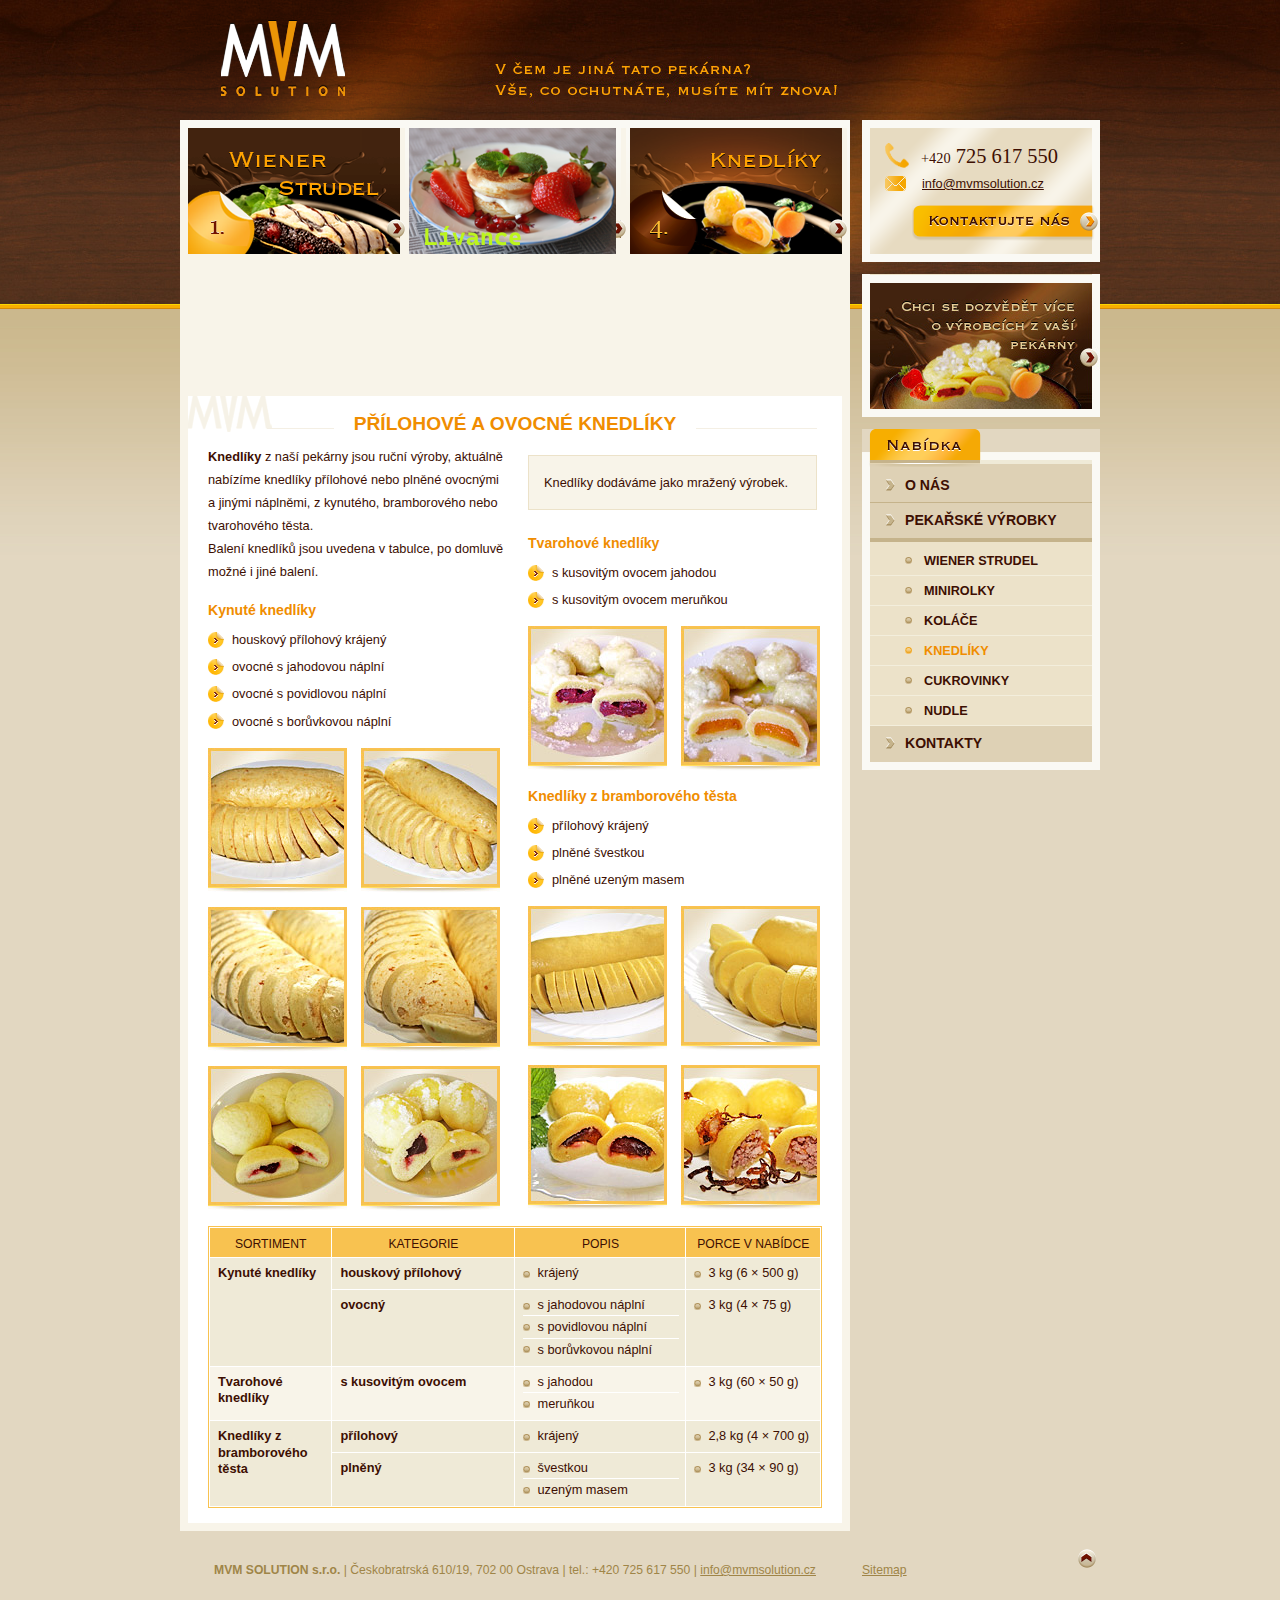
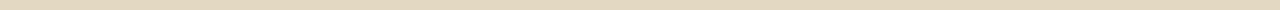
<file: knedliky.html>
﻿<head>
    <meta http-equiv="Content-Type" content="text/html; charset=utf-8" />
    <meta http-equiv="content-language" content="cs" />
    <meta name="Description" content="Pekárna MVM Solution nabízí knedlíky kynuté přílohové a ovocné, tvarohové ovocné, bramborové přílohové 
	a ovocné." />
    <meta name="Keywords" content="Knedlíky přílohové,ovocné,kynuté,bramborové,mražený výrobek,ruční výroba" />
    <meta name="robots" content="all, follow"/>
    <meta name="author" content="Design a kod: Harmony web" />
    <link rel="stylesheet" href="styles/styl.css" type="text/css" media="screen,projection" />
	<!--[if IE 7]><link rel="stylesheet" type="text/css" href="styles/ie7.css" /><![endif]-->		
    <link rel="stylesheet" href="styles/print.css" type="text/css" media="print" />
    <link rel="stylesheet" href="styles/lytebox.css" type="text/css" media="screen" />	
    <script type="text/javascript" src="js/lytebox.js"></script>
    <title>Přílohové a ovocné knedlíky</title>
  </head>
  <body>
  <div id="page2">
  	<div id="header"> 
		<h1><a href="index.html" title="Pekárna MVM Solution - pekařské výrobky ruční výroby">Pekárna MVM Solution - 
		Wiener Strudel, minirolky, koláče, ovocné knedlíky, cukrovinky, nudle<span></span></a></h1>	
		<p class="slogan">V čem je jiná tato pekárna? Vše, co ochutnáte, musíte mít znova - skvělé Wiener Strudel, minirolky, koláče, přílohové a ovocné knedlíky, 
		cukrovinky a nudle ruční výroby a dle exkluzivních receptur.<span></span></p>		
		<!--<p class="lang"><a href="./" title="Česky" class="active"></a> <a href="en/index.html" title="Deutsch" class="de"></a></p>-->		
  	</div>		
	<div id="content">
	<div id="left">
		<div id="banner">
		<a href="wiener-strudel.html" title="Wiener Strudel - záviny"></a>
		<a href="minirolky.html" title="Minirolky" class="minirolky"></a>
		<a href="knedliky.html" title="Přílohové a ovocné knedlíky" class="active4"></a>
		</div>	
		<div id="text">		
		<h2><span>Přílohové a ovocné knedlíky</span></h2>		
		<div class="col1">
		<p><strong>Knedlíky</strong> z naší pekárny jsou ruční výroby, aktuálně nabízíme knedlíky přílohové nebo plněné ovocnými a jinými náplněmi, 
		z kynutého, bramborového nebo tvarohového těsta. <br/>Balení knedlíků jsou uvedena v tabulce, po domluvě možné i jiné balení.</p>		
		<h3>Kynuté knedlíky</h3>			
		<ul>
		<li>houskový přílohový krájený</li>
		<li>ovocné s jahodovou náplní</li>
		<li>ovocné s povidlovou náplní</li>
		<li>ovocné s borůvkovou náplní</li>
		</ul> 		
		<a href="img/knedliky_kynute04.jpg" title="Kynutý knedlík houskový krájený" rel="lyteshow[vacation]" class="photo"><img src="img/knedliky_kynute04tn.jpg" 
		alt="Kynutý knedlík houskový krájený" /></a>	
		<a href="img/knedliky_kynute05.jpg" title="Kynutý knedlík houskový krájený" rel="lyteshow[vacation]" class="photo2"><img src="img/knedliky_kynute05tn.jpg" 
		alt="Kynutý knedlík houskový krájený" /></a>	
		<a href="img/knedliky_kynute06.jpg" title="Kynutý knedlík houskový v řezu" rel="lyteshow[vacation]" 
		class="photo"><img src="img/knedliky_kynute06tn.jpg" alt="Kynutý knedlík houskový v řezu" /></a>	
		<a href="img/knedliky_kynute07.jpg" title="Kynutý knedlík houskový v řezu" rel="lyteshow[vacation]" 
		class="photo2"><img src="img/knedliky_kynute07tn.jpg" alt="Kynutý knedlík houskový v řezu" /></a>
		<a href="img/knedliky_kynute02.jpg" title="Kynuté knedlíky bez posypu" rel="lyteshow[vacation]" class="photo"><img src="img/knedliky_kynute02tn.jpg" 
		alt="Kynuté knedlíky bez posypu" /></a>	
		<a href="img/knedliky_kynute03.jpg" title="Kynuté knedlíky" rel="lyteshow[vacation]" class="photo2"><img src="img/knedliky_kynute03tn.jpg" 
		alt="Kynuté knedlíky" /></a>		
		</div>		
		<div class="col2">
		<p class="oker">Knedlíky dodáváme jako mražený výrobek.</p>			
		<h3>Tvarohové knedlíky</h3>			
		<ul>
		<li>s kusovitým ovocem jahodou</li>
		<li>s kusovitým ovocem meruňkou</li>
		</ul>
		<a href="img/knedliky_tvarohove01.jpg" title="Tvarohové knedlíky s jahodami" rel="lyteshow[vacation]" 
		class="photo"><img src="img/knedliky_tvarohove01tn.jpg" alt="Tvarohové knedlíky s jahodami" /></a>	
		<a href="img/knedliky_tvarohove02.jpg" title="Tvarohové knedlíky s meruňkami" rel="lyteshow[vacation]" 
		class="photo2"><img src="img/knedliky_tvarohove02tn.jpg" alt="Tvarohové knedlíky s meruňkami" /></a>			
		<h3 class="top2">Knedlíky z bramborového těsta</h3>			
		<ul>
		<li>přílohový krájený</li>
		<li>plněné švestkou</li>
		<li>plněné uzeným masem</li>
		</ul>
		<a href="img/knedliky_bramborove01.jpg" title="Bramborový knedlík krájený" rel="lyteshow[vacation]" class="photo"><img src="img/knedliky_bramborove01tn.jpg" 
		alt="Bramborový knedlík krájený" /></a>	
		<a href="img/knedliky_bramborove02.jpg" title="Bramborový knedlík krájený v řezu" rel="lyteshow[vacation]" class="photo2"><img src="img/knedliky_bramborove02tn.jpg" 
		alt="Bramborový knedlík krájený v řezu" /></a>	
		<a href="img/knedliky_bramborove03.jpg" title="Bramborové knedlíky plněné švestkou" rel="lyteshow[vacation]" class="photo"><img src="img/knedliky_bramborove03tn.jpg" 
		alt="Bramborové knedlíky plněné švestkou" /></a>	
		<a href="img/knedliky_bramborove04.jpg" title="Bramborové knedlíky plněné uzeným masem" rel="lyteshow[vacation]" class="photo2"><img src="img/knedliky_bramborove04tn.jpg" 
		alt="Bramborové knedlíky plněné uzeným masem" /></a>			
		</div>
			<table>
     		<thead>
     		<tr><th>Sortiment</th>		<th class="big">Kategorie</th>	<th class="big3">Popis</th>	<th class="big3">Porce v nabídce</th></tr>
     		</thead>
     		<tbody>
     		<tr><td rowspan="2"><strong>Kynuté knedlíky</strong></td>	<td><strong>houskový přílohový</strong></td>	
			<td> 
			<ul>
			<li class="top">krájený</li>			
			</ul></td>				
			<td>
			<ul>
			<li class="top">3 kg (6 &times; 500 g)</li>	
			</ul>
			</td></tr>
     		<tr>	
			<td><strong>ovocný</strong></td>	
			<td> 
			<ul>
			<li class="top">s jahodovou náplní</li>	
			<li>s povidlovou náplní</li>
			<li>s borůvkovou náplní</li>			
			</ul></td>	
			<td>
			<ul>
			<li class="top">3 kg (4 &times; 75 g)</li>	
			</ul>
			</td></tr>			
     		<tr class="light"><td><strong>Tvarohové knedlíky</strong></td>	
			<td><strong>s kusovitým ovocem</strong></td>					
			<td>
			<ul>
			<li class="top">s jahodou</li>	
			<li>meruňkou</li>			
			</ul></td>	
			<td>
			<ul>
			<li class="top">3 kg (60 &times; 50 g)</li>	
			</ul>
			</td></tr>			
     		<tr><td rowspan="2"><strong>Knedlíky z bramborového těsta</strong></td>	<td><strong>přílohový</strong></td>	
			<td> 
			<ul>
			<li class="top">krájený</li>			
			</ul></td>				
			<td>
			<ul>
			<li class="top">2,8 kg (4 &times; 700 g)</li>	
			</ul>
			</td></tr>
     		<tr>	
			<td><strong>plněný</strong></td>	
			<td> 
			<ul>
			<li class="top">švestkou</li>	
			<li>uzeným masem</li>			
			</ul></td>	
			<td>
			<ul>
			<li class="top">3 kg (34 &times; 90 g)</li>	
			</ul>
			</td></tr>			
     		</tbody>
     		</table>
		<div class="line"></div>	
		</div>
	</div>	
	<div id="right">
		<div class="kontakt">				
		<address><strong><span>+420</span> 725 617 550</strong> <a href="mailto:info@mvmsolution.cz" class="mail">info@mvmsolution.cz</a> <br />
		<a href="kontakt-pekarna-ostrava.html" title="Pekárna MVM Solution Ostrava - kontakt" class="button">Kontaktujte nás<span></span></a></address> 		
		</div>				
		<div id="actual">		
		<a href="pekarske-produkty.html" title="Pekařské produkty" class="img"><img src="img/ovocne_knedliky01.jpg" 
		alt="Pekařské produkty" /></a>	
		</div>			
		<h3 class="menu">Nabídka z pekárny<span></span></h3>
		<div id="menu">		
		<ul>
		<li><a href="index.html" title=" O pekárně MVM Solution">O nás</a></li>		
		<li class="main"><a href="pekarske-produkty.html" title="Pekařské produkty">Pekařské výrobky</a>
			<ul class="on">
			<li><a href="wiener-strudel.html" title="Wiener Strudel - záviny">Wiener Strudel</a></li>
			<li><a href="minirolky.html" title="Minirolky">Minirolky</a></li>		
			<li><a href="kolace.html" title="Koláče">Koláče</a></li>		
			<li><strong>Knedlíky</strong></li>
			<li><a href="cukrovinky.html" title="Cukrovinky">Cukrovinky</a></li>		
			<li><a href="nudle.html" title="Nudle">Nudle</a></li>
			</ul>
		</li>
		<li class="end"><a href="kontakt-pekarna-ostrava.html" title="Pekárna MVM Solution Ostrava - kontakt">Kontakty</a></li>			
		</ul>	
		</div>		
	</div>		
  	</div>
	<div id="footer">
 		<address><strong>MVM SOLUTION s.r.o.</strong> | Českobratrská 610/19, 702 00 Ostrava | tel.: +420 725 617 550 |
		<a href="mailto:info@mvmsolution.cz">info@mvmsolution.cz</a></address> 	
		<p><em> <a href="mapa-stranek.html" title="Mapa stránek">Sitemap</a></em> 
		<a href="#" title="Nahoru" class="up"></a></p>  				
	</div>
  </div>  
  </body>
</html>
</file>
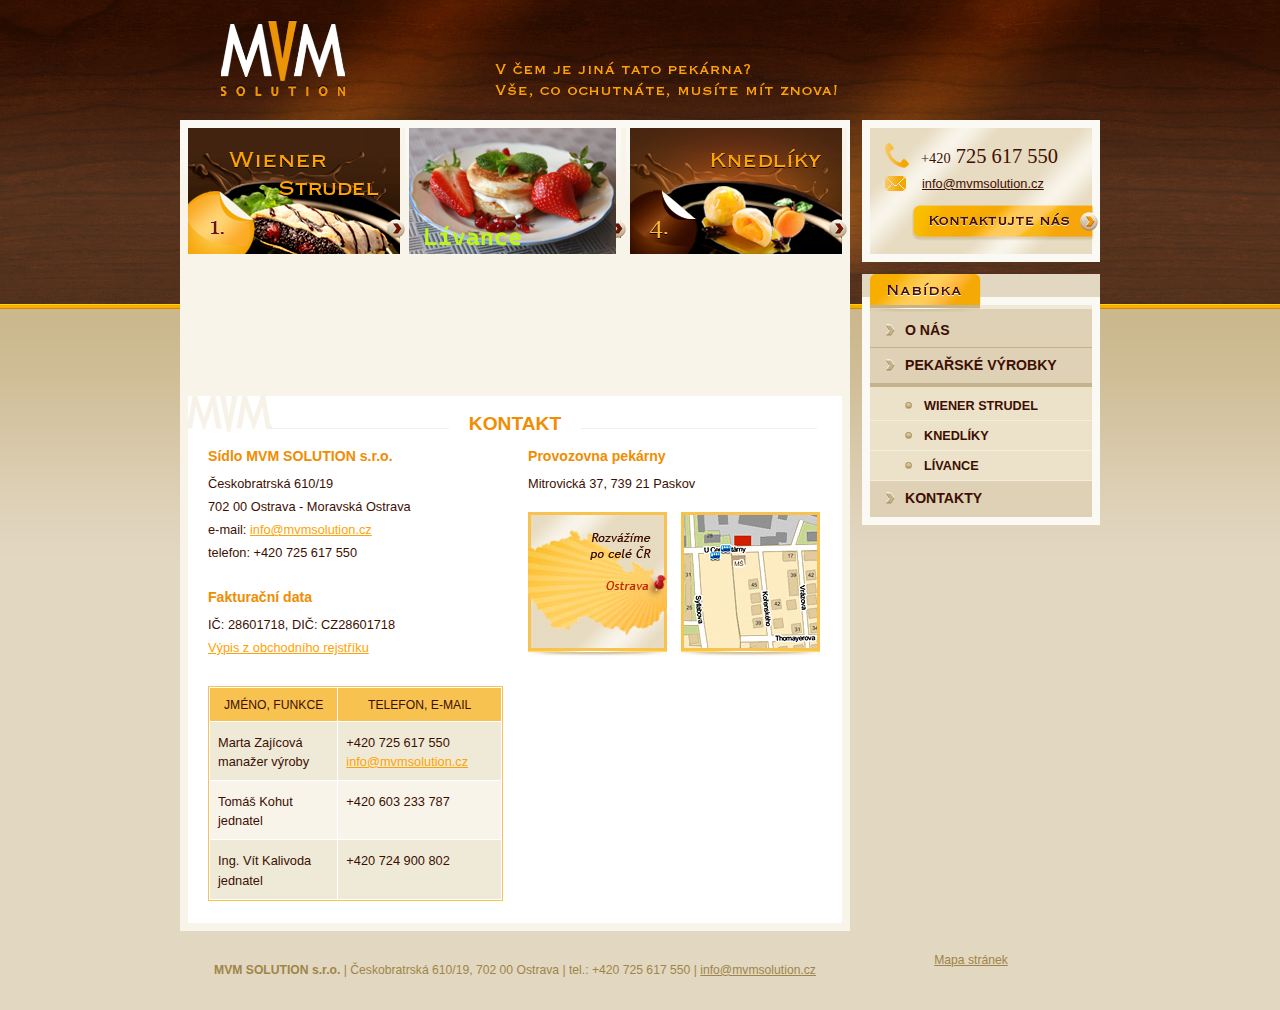
<file: kontakt-pekarna-ostrava.html>
<head>
    <meta http-equiv="Content-Type" content="text/html; charset=utf-8" />
    <meta http-equiv="content-language" content="cs" />
    <meta name="Description" content="Chráněná dílna pekárna MVM Solution Ostrava nabízí vynikající pekařské výrobky ruční výroby, kontaktujte nás." />
    <meta name="Keywords" content="Pekárna,chráněná dílna,náhradní plnění,pekařské výrobky,kontakt,Ostrava" />
    <meta name="robots" content="all, follow"/>
    <meta name="author" content="Design a kod: Harmony web" />
    <link rel="stylesheet" href="styles/styl.css" type="text/css" media="screen,projection" />
	<!--[if IE 7]><link rel="stylesheet" type="text/css" href="styles/ie7.css" /><![endif]-->		
    <link rel="stylesheet" href="styles/print.css" type="text/css" media="print" />
    <link rel="stylesheet" href="styles/lytebox.css" type="text/css" media="screen" />	
    <script type="text/javascript" src="js/lytebox.js"></script>
    <title>Kontakt Pekárna MVM Solution Ostrava</title>
  </head>
  <body>
  <div id="page2">
  	<div id="header"> 
		<h1><a href="index.html" title="Pekárna MVM Solution - pekařské výrobky ruční výroby">Pekárna MVM Solution - 
		Wiener Strudel, minirolky, koláče, ovocné knedlíky, cukrovinky, nudle<span></span></a></h1>	
		<p class="slogan">V čem je jiná tato pekárna? Vše, co ochutnáte, musíte mít znova - skvělé Wiener Strudel, minirolky, koláče, přílohové a ovocné knedlíky,
		cukrovinky a nudle ruční výroby a dle exkluzivních receptur.<span></span></p>		
		<!--<p class="lang"><a href="./" title="Česky" class="active"></a> <a href="en/index.html" title="Deutsch" class="de"></a></p>-->	
  	</div>		
	<div id="content">
	<div id="left">
		<div id="banner">
		<a href="wiener-strudel.html" title="Wiener Strudel - záviny"></a>
		<a href="minirolky.html" title="Minirolky" class="minirolky"></a>
		<a href="knedliky.html" title="Knedlíky kynuté, tvarohové a bramborové" class="active4"></a>
		</div>	
		<div id="text">		
		<h2><span>Kontakt</span></h2>		
		<div class="col1">
		<h3>Sídlo MVM SOLUTION s.r.o.</h3>
		<address>Českobratrská 610/19 <br />702 00 Ostrava - Moravská Ostrava <br />e-mail:
		<a href="mailto:info@mvmsolution.cz">info@mvmsolution.cz</a> <br />telefon: +420 725 617 550</address> 
		<h3 class="top">Fakturační data</h3>
		<p>IČ: 28601718, DIČ: CZ28601718 <br />		
		<a href="http://www.justice.cz/xqw/xervlet/insl/index?sysinf.@typ=or&amp;sysinf.@strana=searchResults&amp;hledani.@typ=subjekt&amp;hledani.format.typHledani=x*&amp;hledani.podminka.subjekt=MVM+SOLUTION+s.r.o." 
		title="Výpis z obchodního rejstříku">Výpis z obchodního rejstříku</a></p> 	
			<table class="pozice">
     		<thead>
     		<tr><th class="big">Jméno, funkce</th>					<th>Telefon, e-mail</th></tr>
     		</thead>
     		<tbody>
     		<tr><td>Marta Zajícová <br />manažer výroby</td>		<td>+420 725 617 550 <br /><a href="mailto:info@mvmsolution.cz">info@mvmsolution.cz</a></td></tr>	
     		<tr class="light"><td>Tomáš Kohut <br />jednatel</td>	<td>+420 603 233 787</td></tr>	
     		<tr><td>Ing. Vít Kalivoda <br />jednatel</td>			<td>+420 724 900 802</td></tr>				
     		</tbody>
     		</table>		
		</div>		
		<div class="col2">
		<h3>Provozovna pekárny</h3>
		<address>Mitrovická 37, 739 21 Paskov</address> 		
		<img src="img/pekarna_ostrava_mapa02tn.jpg" alt="Pekárna MVM Solution Ostrava - rozvoz po celé ČR" class="photo"/>
		<a href="img/pekarna_ostrava_mapa01.jpg" title="Pekárna MVM Solution Ostrava - mapa" rel="lyteshow[vacation]" 
		class="photo2"><img src="img/pekarna_ostrava_mapa01tn.jpg" alt="Pekárna MVM Solution Ostrava - mapa" /></a>	
		
</form>	

		</div>
		<div class="line"></div>	
		</div>
	</div>	
	<div id="right">
		<div class="kontakt">				
		<address><strong><span>+420</span> 725 617 550</strong> <a href="mailto:info@mvmsolution.cz" class="mail">info@mvmsolution.cz</a> <br />
		<a href="kontakt-pekarna-ostrava.html" title="Pekárna MVM Solution Ostrava - kontakt" class="button">Kontaktujte nás<span></span></a></address> 		
		</div>	
		<div>			
		<h3 class="menu">Nabídka z pekárny<span></span></h3>
		<div id="menu">		
		<ul>
		<li><a href="index.html" title=" O pekárně MVM Solution">O nás</a></li>		
		<li class="main"><a href="pekarske-produkty.html" title="Pekařské produkty">Pekařské výrobky</a>	
			<ul class="on">
			<li><a href="wiener-strudel.html" title="Wiener Strudel - záviny">Wiener Strudel</a></li>		
			<li><a href="knedliky.html" title="Knedlíky kynuté, tvarohové a bramborové">Knedlíky</a></li>
			<li><a href="minirolky.html" title="Lívance">Lívance</a></li>
			</ul>
		</li>
		<li class="end"><a href="kontakt-pekarna-ostrava.html" title="Pekárna MVM Solution Ostrava - kontakt">Kontakty</a></li>			
		</ul>
		</div>
	</div>	
  	</div>
	<div id="footer">
 		<address><strong>MVM SOLUTION s.r.o.</strong> | Českobratrská 610/19, 702 00 Ostrava | tel.: +420 725 617 550 |
		<a href="mailto:info@mvmsolution.cz">info@mvmsolution.cz</a></address> 	
		 <a href="mapa-stranek.html" title="Mapa stránek">Mapa stránek</a></em> 
		<a href="#" title="Nahoru" class="up"></a></p>  				
	</div>
  </div>  
  </body>
</html>
</file>
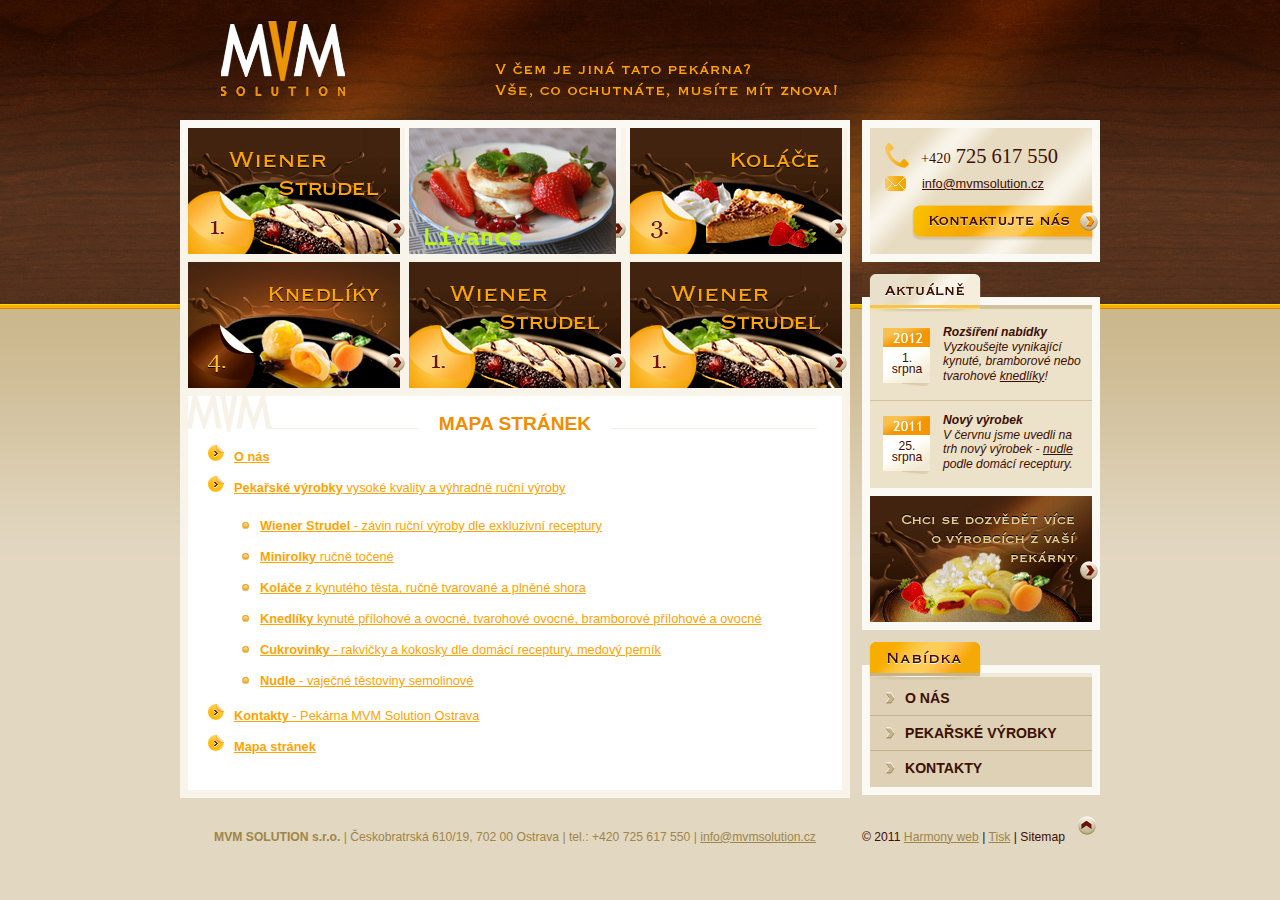
<file: mapa-stranek.html>
﻿<head>
    <meta http-equiv="Content-Type" content="text/html; charset=utf-8" />
    <meta http-equiv="content-language" content="cs" />
    <meta name="Description" content="Vynikající pekařské výrobky z pekárna MVM Solution nabízí - pro lepší orientaci na prezentaci předkládáme mapu stránek." />
    <meta name="Keywords" content="Pekárna,pekařské výrobky,ruční výroba,mapa stránek" />
    <meta name="robots" content="all, follow"/>
    <meta name="author" content="Design a kod: Harmony web" />
    <link rel="stylesheet" href="styles/styl.css" type="text/css" media="screen,projection" />
    <link rel="stylesheet" href="styles/print.css" type="text/css" media="print" />
    <link rel="stylesheet" href="styles/lytebox.css" type="text/css" media="screen" />	
    <script type="text/javascript" src="js/lytebox.js"></script>
    <title>Mapa stránek</title>
  </head>
  <body>
  <div id="page2">
  	<div id="header"> 
		<h1><a href="index.html" title="Pekárna MVM Solution - pekařské výrobky ruční výroby">Pekárna MVM Solution - 
		Wiener Strudel, minirolky, koláče, ovocné knedlíky, cukrovinky, nudle<span></span></a></h1>	
		<p class="slogan">V čem je jiná tato pekárna? Vše, co ochutnáte, musíte mít znova - skvělé Wiener Strudel, minirolky, koláče, kynuté, tvarohové a bramborové knedlíky,
		cukrovinky a nudle ruční výroby a dle exkluzivních receptur.<span></span></p>		
		<!--<p class="lang"><a href="./" title="Česky" class="active"></a> <a href="en/index.html" title="Deutsch" class="de"></a></p>-->	
  	</div>		
	<div id="content">
	<div id="left">
		<div id="banner">
		<a href="wiener-strudel.html" title="Wiener Strudel - záviny"></a>
		<a href="minirolky.html" title="Minirolky" class="minirolky"></a>
		<a href="kolace.html" title="Koláče" class="kolace"></a>
		<a href="knedliky.html" title="Knedlíky kynuté, tvarohové a bramborové" class="active4"></a>
		<a href="cukrovinky.html" title="Cukrovinky" class="cukrovinky"></a>
		<a href="nudle.html" title="Nudle" class="nudle"></a>
		</div>	
		<div id="text">		
		<h2><span>Mapa stránek</span></h2>		

		<ul class="sitemap">
		<li><a href="index.html" title=" O pekárně MVM Solution"><strong>O nás</strong></a></li>		
		<li class="main"><a href="pekarske-produkty.html" title="Pekařské produkty"><strong>Pekařské výrobky</strong> vysoké kvality a výhradně 
		ruční výroby</a>
			<ul class="on">
			<li><a href="wiener-strudel.html" title="Wiener Strudel - záviny"><strong>Wiener Strudel</strong> - závin ruční výroby dle exkluzivní 
			receptury</a></li>
			<li><a href="minirolky.html" title="Minirolky"><strong>Minirolky</strong> ručně točené</a></li>		
			<li><a href="kolace.html" title="Koláče"><strong>Koláče</strong> z kynutého těsta, ručně tvarované a plněné shora</a></li>		
			<li><a href="knedliky.html" title="Knedlíky kynuté, tvarohové a bramborové"><strong>Knedlíky</strong> kynuté přílohové a ovocné, tvarohové ovocné,
			bramborové přílohové a ovocné</a></li>
			<li><a href="cukrovinky.html" title="Cukrovinky"><strong>Cukrovinky</strong> - rakvičky a kokosky dle domácí receptury, medový perník</a></li>		
			<li><a href="nudle.html" title="Nudle"><strong>Nudle</strong> - vaječné těstoviny semolinové</a></li>
			</ul>
		</li>
		<li><a href="kontakt-pekarna-ostrava.html" title="Pekárna MVM Solution Ostrava - kontakt"><strong>Kontakty</strong> - Pekárna MVM Solution 
		Ostrava</a></li>
		<li><a href="mapa-stranek.html" title="Mapa stránek"><strong>Mapa stránek</strong></a></li>	
		</ul>		
		<div class="line"></div>	
		</div>
	</div>	
	<div id="right">
		<div class="kontakt">				
		<address><strong><span>+420</span> 725 617 550</strong> <a href="mailto:info@mvmsolution.cz" class="mail">info@mvmsolution.cz</a> <br />
		<a href="kontakt-pekarna-ostrava.html" title="Pekárna MVM Solution Ostrava - kontakt" class="button">Kontaktujte nás<span></span></a></address> 		
		</div>	
		<h3>Aktuálně z pekárny<span></span></h3>			
		<div id="actual">
		<div><span>1. srpna</span> <p><strong>Rozšíření nabídky</strong> <br />Vyzkoušejte vynikající kynuté, bramborové nebo tvarohové 
		<a href="knedliky.html" title="Knedlíky kynuté, tvarohové a bramborové">knedlíky</a>!</p></div>					
		<div class="bottom"><span>25. srpna</span> <p><strong>Nový výrobek</strong> <br />V červnu jsme uvedli na trh nový výrobek - 
		<a href="nudle.html" title="Nový výrobek - nudle">nudle</a> podle domácí receptury.</p></div>		
		<a href="pekarske-produkty.html" title="Pekařské produkty" class="img"><img src="img/ovocne_knedliky01.jpg" 
		alt="Pekařské produkty" /></a>	
		</div>			
		<h3 class="menu">Nabídka z pekárny<span></span></h3>
		<div id="menu">		
		<ul>
		<li><a href="index.html" title=" O pekárně MVM Solution">O nás</a></li>		
		<li class="main"><a href="pekarske-produkty.html" title="Pekařské produkty">Pekařské výrobky</a></li>
		<li class="end"><a href="kontakt-pekarna-ostrava.html" title="Pekárna MVM Solution Ostrava - kontakt">Kontakty</a></li>			
		</ul>	
		</div>		
	</div>		
  	</div>
	<div id="footer">
 		<address><strong>MVM SOLUTION s.r.o.</strong> | Českobratrská 610/19, 702 00 Ostrava | tel.: +420 725 617 550 |
		<a href="mailto:info@mvmsolution.cz">info@mvmsolution.cz</a></address> 	
		<p><em>&copy; 2011 <a href="http://www.harmony-web.cz/" title="Harmony web">Harmony web</a> | <a href="#" title="Tisknout stránku" 
		onclick="window.print(); return false">Tisk</a> | Sitemap</em> 
		<a href="#" title="Nahoru" class="up"></a></p>  				
	</div>
  </div>  
  </body>

<!-- Mirrored from www.mvmsolution.cz/mapa-stranek.html by HTTrack Website Copier/3.x [XR&CO'2014], Tue, 12 Aug 2025 20:41:41 GMT -->
</html>
</file>
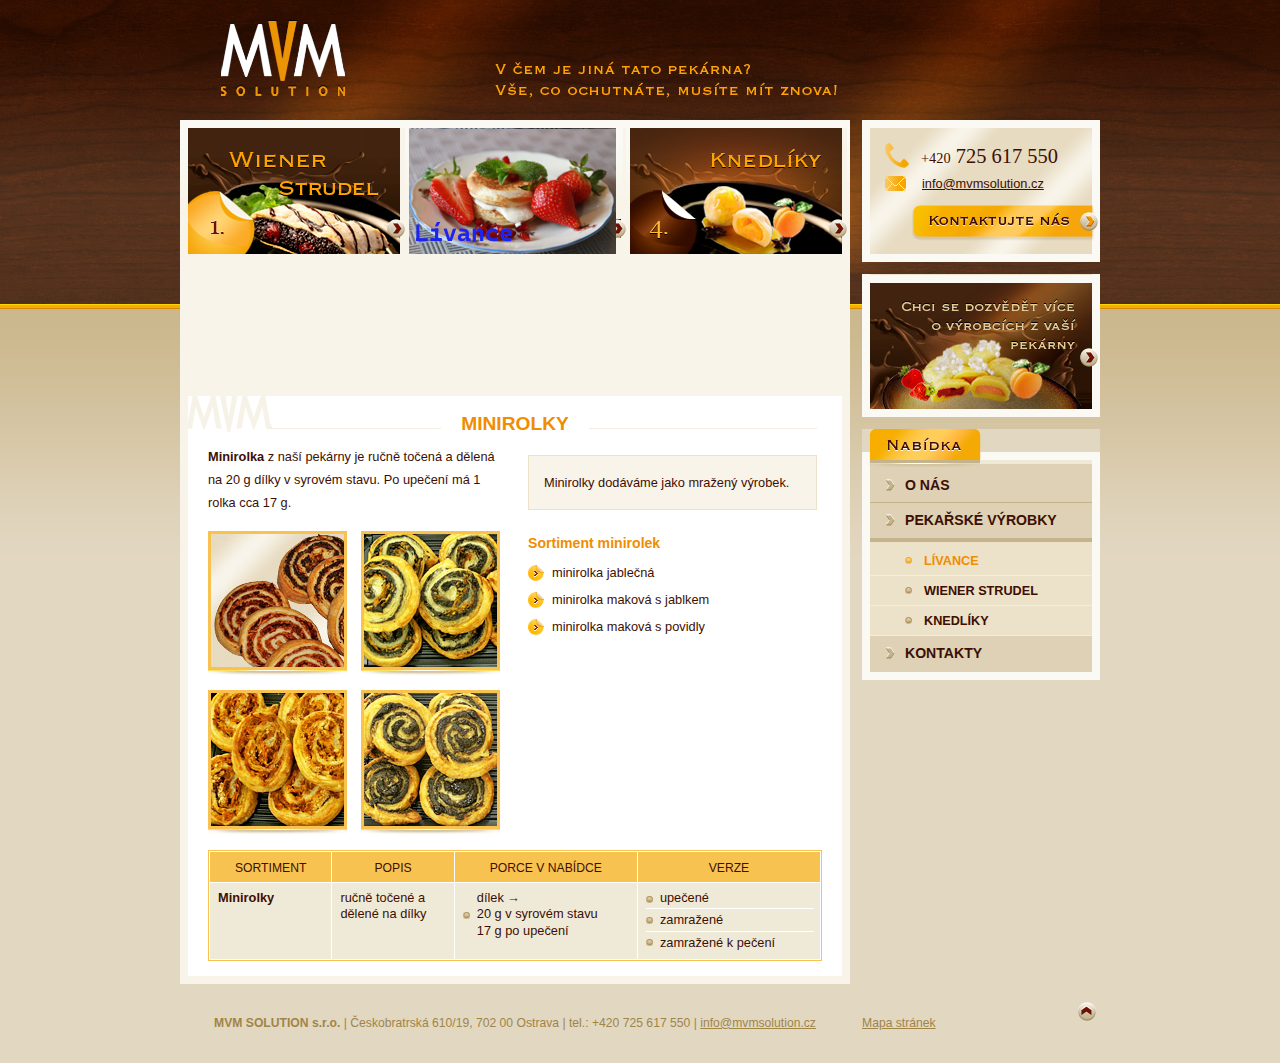
<file: minirolky.html>
﻿<head>
    <meta http-equiv="Content-Type" content="text/html; charset=utf-8" />
    <meta http-equiv="content-language" content="cs" />
    <meta name="Description" content="Pekárna MVM Solution nabízí minirolky ručně točené upečené, zamražené, příp. zamražené k pečení." />
    <meta name="Keywords" content="Minirolky,ruční výroba,exkluzivní receptura" />
    <meta name="robots" content="all, follow"/>
    <meta name="author" content="Design a kod: Harmony web" />
    <link rel="stylesheet" href="styles/styl.css" type="text/css" media="screen,projection" />
	<!--[if IE 7]><link rel="stylesheet" type="text/css" href="styles/ie7.css" /><![endif]-->		
    <link rel="stylesheet" href="styles/print.css" type="text/css" media="print" />
    <link rel="stylesheet" href="styles/lytebox.css" type="text/css" media="screen" />	
    <script type="text/javascript" src="js/lytebox.js"></script>
    <title>Lívance</title>
  </head>
  <body>
  <div id="page2">
  	<div id="header"> 
		<h1><a href="index.html" title="Pekárna MVM Solution - pekařské výrobky ruční výroby">Pekárna MVM Solution - 
		Wiener Strudel, minirolky, koláče, ovocné knedlíky, cukrovinky, nudle<span></span></a></h1>	
		<p class="slogan">V čem je jiná tato pekárna? Vše, co ochutnáte, musíte mít znova - skvělé Wiener Strudel, minirolky, koláče, kynuté, tvarohové a bramborové knedlíky,
		cukrovinky a nudle ruční výroby a dle exkluzivních receptur.<span></span></p>		
		<!--<p class="lang"><a href="./" title="Česky" class="active"></a> <a href="en/index.html" title="Deutsch" class="de"></a></p>-->	
  	</div>		
	<div id="content">
	<div id="left">
		<div id="banner">
		<a href="wiener-strudel.html" title="Wiener Strudel - záviny"></a>
		<a href="minirolky.html" title="Minirolky" class="active2"></a>
		<a href="knedliky.html" title="Knedlíky kynuté, tvarohové a bramborové" class="active4"></a>
		</div>	
		<div id="text">		
		<h2><span>Minirolky</span></h2>		
		<div class="col1">
		<p><strong>Minirolka</strong> z naší pekárny je ručně točená a dělená na 20 g dílky v syrovém stavu. Po upečení má 1 rolka cca 17 g.</p>
		<a href="img/minirolky02.jpg" title="Minirolky" rel="lyteshow[vacation]" class="photo"><img src="img/minirolky02tn.jpg" alt="Minirolky" /></a>	
		<a href="img/minirolky03.jpg" title="Minirolky makové s jablkem" rel="lyteshow[vacation]" 
		class="photo2"><img src="img/minirolky03tn.jpg" alt="Minirolky makové s jablkem" /></a>	
		<a href="img/minirolky04.jpg" title="Minirolky jablečné" rel="lyteshow[vacation]" 
		class="photo"><img src="img/minirolky04tn.jpg" alt="Minirolky jablečné" /></a>			
 		<a href="img/minirolky05.jpg" title="Minirolky makové s povidly" rel="lyteshow[vacation]" 
		class="photo2"><img src="img/minirolky05tn.jpg" alt="Minirolky makové s povidly" /></a>		
		</div>		
		<div class="col2">
		<p class="oker">Minirolky dodáváme jako mražený výrobek.</p>		
		<h3>Sortiment minirolek</h3>			
		<ul>
		<li>minirolka jablečná</li>
		<li>minirolka maková s jablkem</li>
		<li>minirolka maková s povidly</li>
		</ul> 			
		</div>
			<table>
     		<thead>
     		<tr><th>Sortiment</th>		<th>Popis</th>			<th class="big">Porce v nabídce</th>		<th class="big">Verze</th></tr>
     		</thead>
     		<tbody>
     		<tr><td><strong>Minirolky</strong></td>					<td>ručně točené a dělené na dílky</td>		
			<td>
			<ul>
			<li class="top">dílek &rarr;  <br />20 g v syrovém stavu <br />17 g po upečení</li>	
			</ul>
			</td>						
			<td>
			<ul>
			<li class="top">upečené</li>			
			<li>zamražené</li>
			<li>zamražené k pečení</li>		
			</ul></td></tr>		
     		</tbody>
     		</table>
		<div class="line"></div>	
		</div>
	</div>	
	<div id="right">
		<div class="kontakt">				
		<address><strong><span>+420</span> 725 617 550</strong> <a href="mailto:info@mvmsolution.cz" class="mail">info@mvmsolution.cz</a> <br />
		<a href="kontakt-pekarna-ostrava.html" title="Pekárna MVM Solution Ostrava - kontakt" class="button">Kontaktujte nás<span></span></a></address> 		
		</div>			
		<div id="actual">	
		<a href="pekarske-produkty.html" title="Pekařské produkty" class="img"><img src="img/ovocne_knedliky01.jpg" 
		alt="Pekařské produkty" /></a>	
		</div>			
		<h3 class="menu">Nabídka z pekárny<span></span></h3>
		<div id="menu">		
		<ul>
		<li><a href="index.html" title=" O pekárně MVM Solution">O nás</a></li>		
		<li class="main"><a href="pekarske-produkty.html" title="Pekařské produkty">Pekařské výrobky</a>
			<ul class="on">
			<li><strong>Lívance</strong></li>		
			<li><a href="wiener-strudel.html" title="Wiener Strudel - záviny">Wiener Strudel</a></li>	
			<li><a href="knedliky.html" title="Knedlíky kynuté, tvarohové a bramborové">Knedlíky</a></li>
			</ul>
		</li>
		<li class="end"><a href="kontakt-pekarna-ostrava.html" title="Pekárna MVM Solution Ostrava - kontakt">Kontakty</a></li>			
		</ul>	
		</div>		
	</div>		
  	</div>
	<div id="footer">
 		<address><strong>MVM SOLUTION s.r.o.</strong> | Českobratrská 610/19, 702 00 Ostrava | tel.: +420 725 617 550 |
		<a href="mailto:info@mvmsolution.cz">info@mvmsolution.cz</a></address> 	
		<p><em>  <a href="mapa-stranek.html" title="Mapa stránek">Mapa stránek</a></em> 
		<a href="#" title="Nahoru" class="up"></a></p>  				
	</div>
  </div>  
  </body>
</html>
</file>
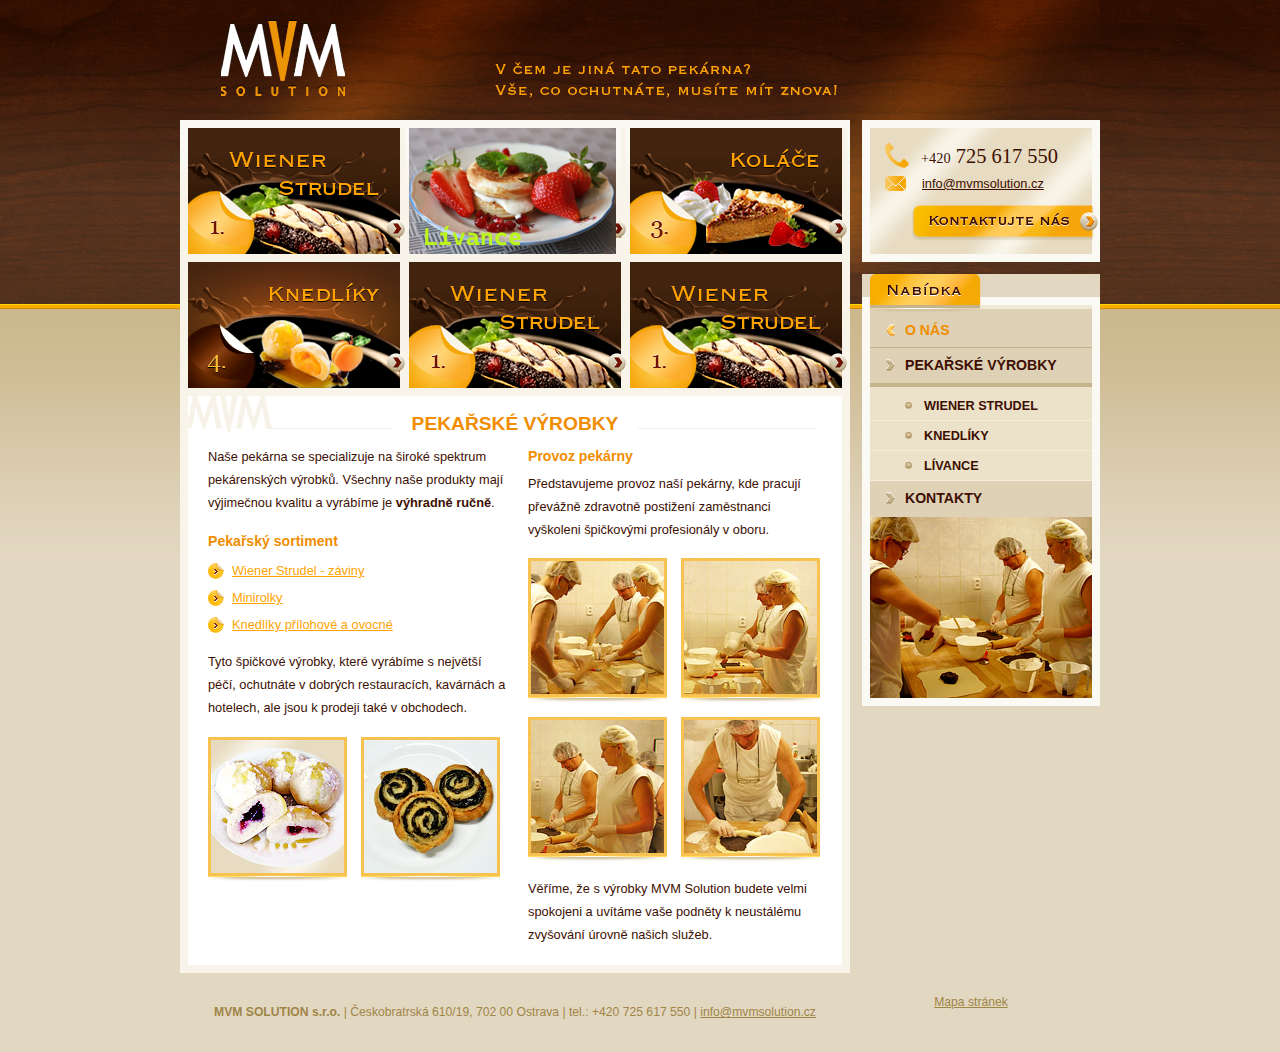
<file: pekarske-produkty.html>
﻿<head>
    <meta http-equiv="Content-Type" content="text/html; charset=utf-8" />
    <meta http-equiv="content-language" content="cs" />
    <meta name="Description" content="Chráněná dílna pekárna MVM Solution nabízí pekařské výrobky - záviny Wiener Strudel, minirolky, koláče, přílohové a
	ovocné knedlíky, cukrovinky a nudle ruční výroby, možnost náhradního plnění." />
    <meta name="Keywords" content="Pekařské výrobky,náhradní plnění,Wiener Strudel,minirolky,koláče,ovocné knedlíky,cukrovinky,nudle,ruční výroba" />
    <meta name="robots" content="all, follow"/>
    <meta name="author" content="Design a kod: Harmony web" />
    <link rel="stylesheet" href="styles/styl.css" type="text/css" media="screen,projection" />
	<!--[if IE 7]><link rel="stylesheet" type="text/css" href="styles/ie7.css" /><![endif]-->		
    <link rel="stylesheet" href="styles/print.css" type="text/css" media="print" />
    <link rel="stylesheet" href="styles/lytebox.css" type="text/css" media="screen" />	
    <script type="text/javascript" src="js/lytebox.js"></script>
    <title>Pekařské výrobky</title>
  </head>
  <body>
  <div id="page2">
  	<div id="header"> 
		<h1><a href="index.html" title="Pekárna MVM Solution - pekařské výrobky ruční výroby">Pekárna MVM Solution - 
		Wiener Strudel, minirolky, koláče, ovocné knedlíky, cukrovinky, nudle<span></span></a></h1>	
		<p class="slogan">V čem je jiná tato pekárna? Vše, co ochutnáte, musíte mít znova - skvělé Wiener Strudel, minirolky, koláče, kynuté, tvarohové a bramborové knedlíky,
		cukrovinky a nudle ruční výroby a dle exkluzivních receptur.<span></span></p>		
		<!--<p class="lang"><a href="./" title="Česky" class="active"></a> <a href="en/index.html" title="Deutsch" class="de"></a></p>-->	
  	</div>		
	<div id="content">
	<div id="left">
		<div id="banner">
		<a href="wiener-strudel.html" title="Wiener Strudel - záviny"></a>
		<a href="minirolky.html" title="Minirolky" class="minirolky"></a>
		<a href="kolace.html" title="Koláče" class="kolace"></a>
		<a href="knedliky.html" title="Kynuté, tvarohové a bramborové knedlíky" class="active4"></a>
		<a href="cukrovinky.html" title="Cukrovinky" class="cukrovinky"></a>
		<a href="nudle.html" title="Nudle" class="nudle"></a>
		</div>	
		<div id="text">		
		<h2><span>Pekařské výrobky</span></h2>		
		<div class="col1">		
		<p>Naše pekárna se specializuje na široké spektrum pekárenských výrobků. Všechny naše produkty mají výjimečnou 
		kvalitu a vyrábíme je <strong>výhradně ručně</strong>.</p>
		<h3>Pekařský sortiment</h3>			
		<ul>
		<li><a href="wiener-strudel.html" title="Wiener Strudel - záviny">Wiener Strudel - záviny</a></li>
		<li><a href="minirolky.html" title="Minirolky">Minirolky</a></li>
		<li><a href="knedliky.html" title="Kynuté, tvarohové a bramborové knedlíky">Knedlíky přílohové a ovocné</a></li>

		</ul>	
		<p>Tyto špičkové výrobky, které vyrábíme s největší péčí, ochutnáte v dobrých restauracích, kavárnách a hotelech, ale jsou k prodeji
		také v obchodech.</p> 
		<a href="img/knedliky_kynute01.jpg" title="Kynuté knedlíky z pekárny" rel="lyteshow[vacation]" 
		class="photo"><img src="img/knedliky_kynute01tn.jpg" alt="Kynuté knedlíky z pekárny" /></a>	
		<a href="img/minirolky01.jpg" title="Minirolky z pekárny" rel="lyteshow[vacation]" 
		class="photo2"><img src="img/minirolky01tn.jpg" alt="Minirolky z pekárny" /></a>	
		</div>
		<div class="col2">
		<h3>Provoz pekárny</h3>			
		<p>Představujeme provoz naší pekárny, kde pracují převážně zdravotně postižení zaměstnanci vyškoleni špičkovými profesionály v oboru.</p>		
		<a href="img/pekarna_provoz02.jpg" title="Pekárna MVM Solution Ostrava - zaměstnanci v provozu" rel="lyteshow[vacation]" 
		class="photo"><img src="img/pekarna_provoz02tn.jpg" alt="Pekárna MVM Solution - provoz" /></a>	
		<a href="img/pekarna_provoz03.jpg" title="Pekárna MVM Solution Ostrava - zaměstnanci v provozu" rel="lyteshow[vacation]" 
		class="photo2"><img src="img/pekarna_provoz03tn.jpg" alt="Pekárna MVM Solution - provoz" /></a>	
		<a href="img/pekarna_provoz04.jpg" title="Pekárna MVM Solution Ostrava - zaměstnanci v provozu" rel="lyteshow[vacation]" 
		class="photo"><img src="img/pekarna_provoz04tn.jpg" alt="Pekárna MVM Solution - provoz" /></a>			
 		<a href="img/pekarna_provoz05.jpg" title="Pekárna MVM Solution Ostrava - zaměstnanci v provozu" rel="lyteshow[vacation]" 
		class="photo2"><img src="img/pekarna_provoz05tn.jpg" alt="Pekárna MVM Solution - provoz" /></a>	
		<p class="top">Věříme, že s výrobky MVM Solution budete velmi spokojeni a uvítáme vaše podněty k neustálému 
		zvyšování úrovně našich služeb.</p>	
		</div><div class="line"></div>	
		</div>
	</div>	
	<div id="right">
		<div class="kontakt">				
		<address><strong><span>+420</span> 725 617 550</strong> <a href="mailto:info@mvmsolution.cz" class="mail">info@mvmsolution.cz</a> <br />
		<a href="kontakt-pekarna-ostrava.html" title="Pekárna MVM Solution Ostrava - kontakt" class="button">Kontaktujte nás<span></span></a></address> 			
		</div>			
		<h3 class="menu">Nabídka z pekárny<span></span></h3>
		<div id="menu">		
		<ul>
		<li><strong>O nás</strong></li>		
		<li class="main"><a href="pekarske-produkty.html" title="Pekařské produkty">Pekařské výrobky</a>	
			<ul class="on">
			<li><a href="wiener-strudel.html" title="Wiener Strudel - záviny">Wiener Strudel</a></li>	
			<li><a href="knedliky.html" title="Knedlíky kynuté, tvarohové a bramborové">Knedlíky</a></li>
			<li><a href="livance.html" title="Lívance">Lívance</a></li>
			</ul>
		</li>
		<li class="end"><a href="kontakt-pekarna-ostrava.html" title="Pekárna MVM Solution Ostrava - kontakt">Kontakty</a></li>			
		</ul>
		<a href="kontakt-pekarna-ostrava.html" title="Pekárna MVM Solution Ostrava - provoz" class="provoz"><img src="img/pekarna_provoz01.jpg" 
		alt="Pekárna MVM Solution - provoz" /></a>		
		</div>		
	</div>		
  	</div>
	<div id="footer">
 		<address><strong>MVM SOLUTION s.r.o.</strong> | Českobratrská 610/19, 702 00 Ostrava | tel.: +420 725 617 550 |
		<a href="mailto:info@mvmsolution.cz">info@mvmsolution.cz</a></address> 	
		<a href="mapa-stranek.html" title="Mapa stránek">Mapa stránek</a></em> 
		<a href="#" title="Nahoru" class="up"></a></p>  				
	</div>
  </div>  
  </body>
</html>
</file>
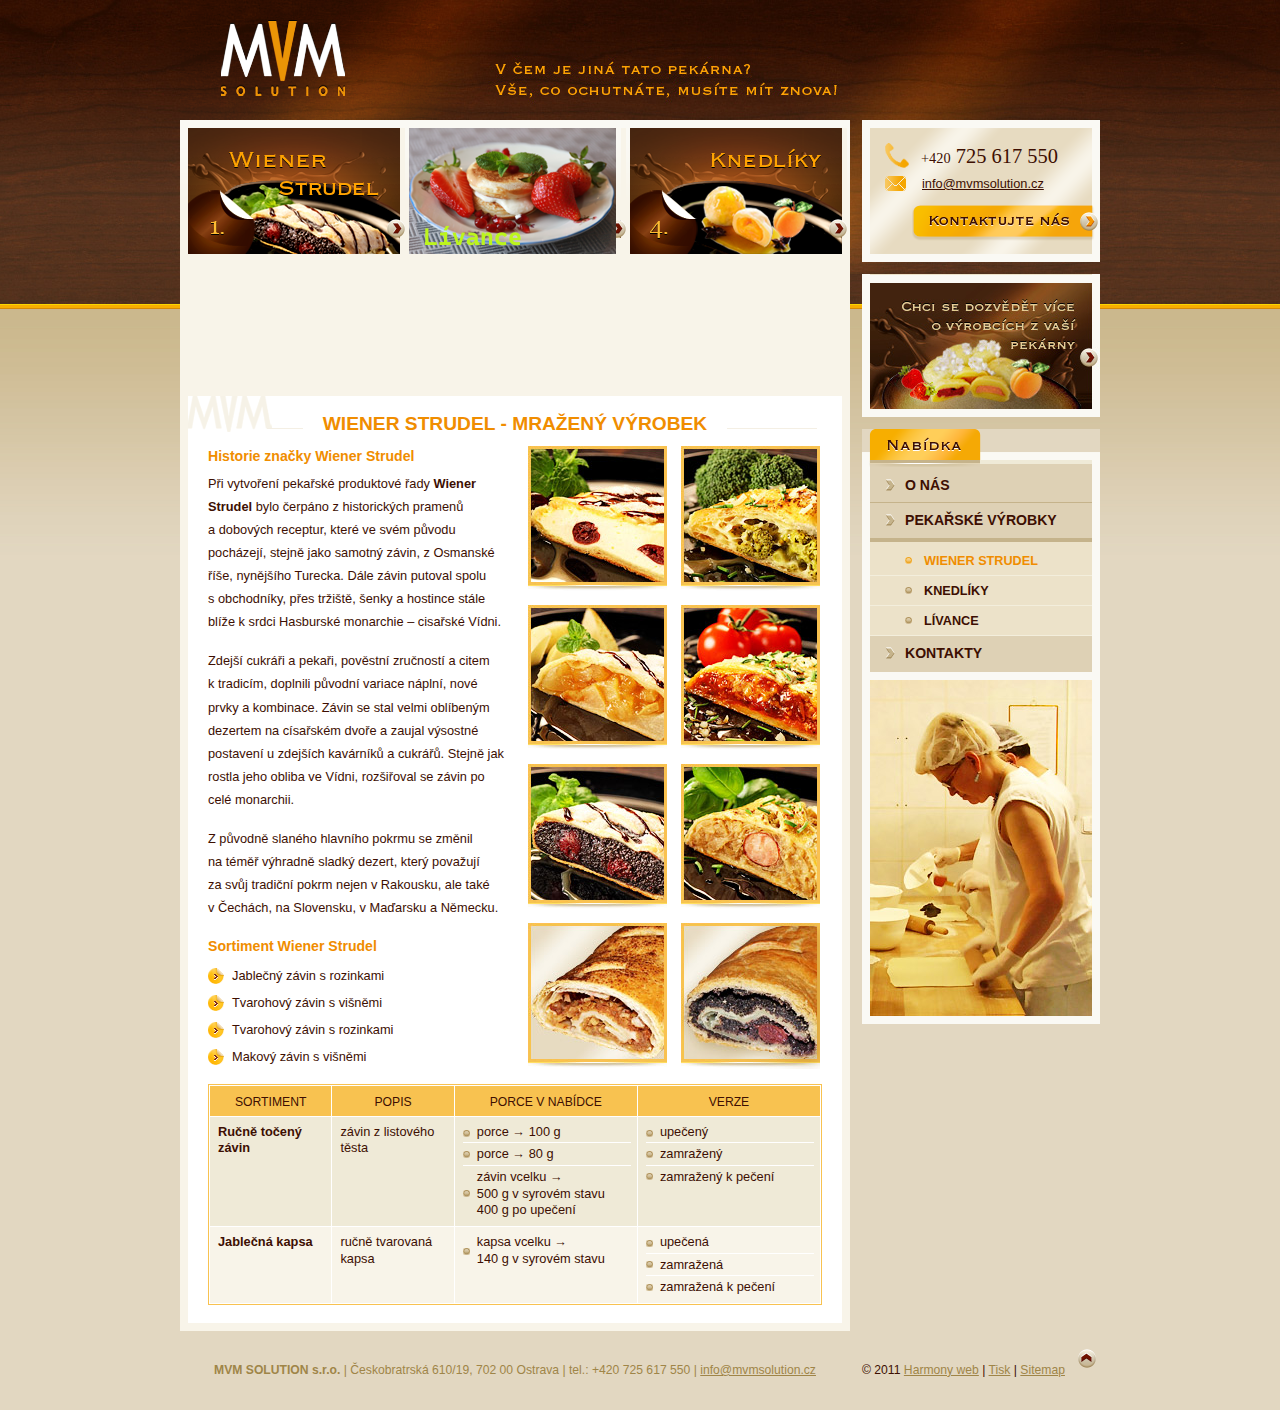
<file: wiener-strudel.html>
﻿<head>
    <meta http-equiv="Content-Type" content="text/html; charset=utf-8" />
    <meta http-equiv="content-language" content="cs" />
    <meta name="Description" content="Pekárna MVM Solution nabízí pekařský výrobek Wiener Strudel - závin ruční výroby dle exkluzivní receptury
	jako sladký i slaný dezert." />
    <meta name="Keywords" content="Wiener Strudel,závin,ruční výroba,exkluzivní receptura,sladký a slaný dezert" />
    <meta name="robots" content="all, follow"/>
    <meta name="author" content="Design a kod: Harmony web" />
    <link rel="stylesheet" href="styles/styl.css" type="text/css" media="screen,projection" />
	<!--[if IE 7]><link rel="stylesheet" type="text/css" href="styles/ie7.css" /><![endif]-->		
    <link rel="stylesheet" href="styles/print.css" type="text/css" media="print" />
    <link rel="stylesheet" href="styles/lytebox.css" type="text/css" media="screen" />	
    <script type="text/javascript" src="js/lytebox.js"></script>
    <title>Wiener Strudel - záviny</title>
  </head>
  <body>
  <div id="page">
  	<div id="header"> 
		<h1><a href="index.html" title="Pekárna MVM Solution - pekařské výrobky ruční výroby">Pekárna MVM Solution - 
		Wiener Strudel, minirolky, koláče, ovocné knedlíky, cukrovinky, nudle<span></span></a></h1>	
		<p class="slogan">V čem je jiná tato pekárna? Vše, co ochutnáte, musíte mít znova - skvělé Wiener Strudel, minirolky, koláče, kynuté, tvarohové a bramborové knedlíky, 
		cukrovinky a nudle ruční výroby a dle exkluzivních receptur.<span></span></p>		
		<!--<p class="lang"><a href="./" title="Česky" class="active"></a> <a href="en/index.html" title="Deutsch" class="de"></a></p>-->	
  	</div>		
	<div id="content">
	<div id="left">
		<div id="banner">
		<a href="wiener-strudel.html" title="Wiener Strudel - záviny" class="active"></a>
		<a href="minirolky.html" title="Lívance" class="minirolky"></a>
		<a href="knedliky.html" title="Knedlíky kynuté, tvarohové a bramborové" class="active4"></a>
		</div>	
		<div id="text">		
		<h2><span>Wiener Strudel - mražený výrobek</span></h2>		
		<div class="col1">
		<h3>Historie značky Wiener Strudel</h3>			
		<p>Při vytvoření pekařské produktové řady <strong>Wiener Strudel</strong> bylo čerpáno z&nbsp;historických pramenů a&nbsp;dobových receptur, 
		které ve svém původu pocházejí, stejně jako samotný závin, z&nbsp;Osmanské říše, nynějšího Turecka. Dále závin putoval spolu s&nbsp;obchodníky, 
		přes tržiště, šenky a hostince stále blíže k srdci Hasburské monarchie – cisařské Vídni.</p>
		<p>Zdejší cukráři a pekaři, pověstní zručností a citem k&nbsp;tradicím, doplnili původní variace náplní, nové prvky a kombinace. 
		Závin se stal velmi oblíbeným dezertem na císařském dvoře a zaujal výsostné postavení u zdejších kavárníků a cukrářů.
		Stejně jak rostla jeho obliba ve Vídni, rozšiřoval se závin po celé monarchii.</p>
		<p>Z původně slaného hlavního pokrmu se změnil na&nbsp;téměř výhradně sladký dezert, který považují za&nbsp;svůj tradiční pokrm nejen 
		v Rakousku, ale také v&nbsp;Čechách, na Slovensku, v Maďarsku a Německu.</p>
		<h3>Sortiment Wiener Strudel</h3>			
		<ul>
		<li>Jablečný závin s rozinkami</li>
		<li>Tvarohový závin s višněmi</li>
		<li>Tvarohový závin s rozinkami</li>
		<li>Makový závin s višněmi</li>
		</ul>		
		</div>		
		<div class="col2">			
		<a href="img/wiener_strudel02.jpg" title="Wiener Strudel - závin tvarohový s višněmi" rel="lyteshow[vacation]" 
		class="photo"><img src="img/wiener_strudel02tn.jpg" alt="Wiener Strudel tvarohový s višněmi" /></a>	
		<a href="img/wiener_strudel03.jpg" title="Wiener Strudel - závin brokolicový se sýrem" rel="lyteshow[vacation]" 
		class="photo2"><img src="img/wiener_strudel03tn.jpg" alt="Wiener Strudel brokolicový se sýrem" /></a>	
		<a href="img/wiener_strudel04.jpg" title="Wiener Strudel - závin hruškový" rel="lyteshow[vacation]" 
		class="photo"><img src="img/wiener_strudel04tn.jpg" alt="Wiener Strudel hruškový" /></a>			
 		<a href="img/wiener_strudel05.jpg" title="Wiener Strudel - závin boloňský" rel="lyteshow[vacation]" 
		class="photo2"><img src="img/wiener_strudel05tn.jpg" alt="Wiener Strudel boloňský" /></a>
		<a href="img/wiener_strudel06.jpg" title="Wiener Strudel - závin makový s višněmi" rel="lyteshow[vacation]" 
		class="photo"><img src="img/wiener_strudel06tn.jpg" alt="Wiener Strudel makový s višněmi" /></a>			
 		<a href="img/wiener_strudel07.jpg" title="Wiener Strudel - závin zelný s klobásou" rel="lyteshow[vacation]" 
		class="photo2"><img src="img/wiener_strudel07tn.jpg" alt="Wiener Strudel zelný s klobásou" /></a>	
		<a href="img/zavin_jablecny01.jpg" title="Závin jablečný" rel="lyteshow[vacation]" 
		class="photo"><img src="img/zavin_jablecny01tn.jpg" alt="Závin jablečný" /></a>			
 		<a href="img/zavin_makovy01.jpg" title="Závin makový" rel="lyteshow[vacation]" 
		class="photo2"><img src="img/zavin_makovy01tn.jpg" alt="Závin makový" /></a>			
		</div>
			<table>
     		<thead>
     		<tr><th>Sortiment</th>		<th>Popis</th>			<th class="big">Porce v nabídce</th>		<th class="big">Verze</th></tr>
     		</thead>
     		<tbody>
     		<tr><td><strong>Ručně točený závin</strong></td>					<td>závin z listového těsta</td>		
			<td>
			<ul>
			<li class="top">porce &rarr; 100 g</li>			
			<li>porce &rarr; 80 g</li>
			<li>závin vcelku &rarr; <br /> 500 g v syrovém stavu <br />400 g po upečení</li>		
			</ul>
			</td>						
			<td>
			<ul>
			<li class="top">upečený</li>			
			<li>zamražený</li>
			<li>zamražený k pečení</li>		
			</ul></td></tr>
     		<tr class="light"><td><strong>Jablečná kapsa</strong></td>			<td>ručně tvarovaná kapsa</td>		
			<td>
			<ul>
			<li class="top">kapsa vcelku &rarr; <br /> 140 g v syrovém stavu</li>		
			</ul>
			</td>						
			<td>
			<ul>
			<li class="top">upečená</li>			
			<li>zamražená</li>
			<li>zamražená k pečení</li>		
			</ul></td></tr>			
     		</tbody>
     		</table>
		<div class="line"></div>	
		</div>
	</div>	
<div id="right">
		<div class="kontakt">				
		<address><strong><span>+420</span> 725 617 550</strong> <a href="mailto:info@mvmsolution.cz" class="mail">info@mvmsolution.cz</a> <br />
		<a href="kontakt-pekarna-ostrava.html" title="Pekárna MVM Solution Ostrava - kontakt" class="button">Kontaktujte nás<span></span></a></address> 		
		</div>			
		<div id="actual">	
		<a href="pekarske-produkty.html" title="Pekařské produkty" class="img"><img src="img/ovocne_knedliky01.jpg" 
		alt="Pekařské produkty" /></a>	
		</div>			
		<h3 class="menu">Nabídka z pekárny<span></span></h3>
		<div id="menu">		
		<ul>
		<li><a href="index.html" title=" O pekárně MVM Solution">O nás</a></li>		
		<li class="main"><a href="pekarske-produkty.html" title="Pekařské produkty">Pekařské výrobky</a>
			<ul class="on">
			<li><strong>Wiener Strudel</strong></li>
			<li><a href="knedliky.html" title="Knedlíky kynuté, tvarohové a bramborové">Knedlíky</a></li>
			<li><a href="livance.html" title="Lívance">Lívance</a></li>
			</ul>
		</li>
		<li class="end"><a href="kontakt-pekarna-ostrava.html" title="Pekárna MVM Solution Ostrava - kontakt">Kontakty</a></li>			
		</ul>	
		<a href="kontakt-pekarna-ostrava.html" title="Pekárna MVM Solution Ostrava - provoz" class="provoz2"><img src="img/pekarna_provoz06.jpg" 
		alt="Pekárna MVM Solution - provoz" /></a>	
		</div>		
	</div>		
  	</div>
	<div id="footer">
 		<address><strong>MVM SOLUTION s.r.o.</strong> | Českobratrská 610/19, 702 00 Ostrava | tel.: +420 725 617 550 |
		<a href="mailto:info@mvmsolution.cz">info@mvmsolution.cz</a></address> 	
		<p><em>&copy; 2011 <a href="http://www.harmony-web.cz/" title="Harmony web">Harmony web</a> | <a href="#" title="Tisknout stránku" 
		onclick="window.print(); return false">Tisk</a> | <a href="mapa-stranek.html" title="Mapa stránek">Sitemap</a></em> 
		<a href="#" title="Nahoru" class="up"></a></p>  				
	</div>
  </div>  
  </body>

<!-- Mirrored from www.mvmsolution.cz/wiener-strudel.html by HTTrack Website Copier/3.x [XR&CO'2014], Tue, 12 Aug 2025 20:38:11 GMT -->
</html>
</file>
<file: styles/styl.css>
* 	{
	margin: 0;
	padding: 0;
	outline: none;
	}
body 	{
	background: #e2d7c1 url(../img/wood.jpg) top center repeat-x;
	color: #3d0f02;
	font-size: 80%;
	font-family: Trebuchet, 'Trebuchet MS', Verdana, 'Geneva CE', 'Helvetica CE', Helvetica, lucida, sans-serif;
	line-height: 180%;	
	text-align: center;	
	}
#page, #page2	{
	width: 920px;	
	margin: 0 auto;
	background: url(../img/page.jpg) top center no-repeat;
	}
img 	{
	border: none;
	}
ul 	{
	list-style: none;
	}
address {	
	font-style: normal;
	}	
h1 a 	{
	cursor: pointer;
	}
#footer a  {
	color: #9f8548;
	}
a 	{
	color: #ffa302;	
	}	
#right a:hover, #footer a:hover 	{
	color: #f08d00;	
	}	
#text a:hover  {
	color: #3d0f02;
	text-decoration: none;
	background: #f6f2e7;
	}	
#right a  {
	color: #3d0f02;
	}
#right #menu a  {
	text-decoration: none;
	}	
#header, #content, #footer {
	width: 920px;
	display: block;
	overflow: hidden;	
	margin: 0 auto;
	clear: both;
	}
#header {
	height: 120px;
	text-align: left;	
	}	
#footer	{
	padding: 18px 0 28px 0;
	font-size: 95%;
	}
h1, p.slogan, #right h3, a.button  {
	display: block;
	position: relative;
	overflow: hidden;
	width: 260px;
	height: 120px;
	}
h1 	{
	font-size: 120%;
	line-height: 130%;
	float: left;	
	}
h3 	{
	font-size: 110%;	
	}
#text h3  {
	padding: 4px 0 0 0;
	color: #f08d00;	
	}	
#text h3.top {
	padding-top: 10px;
	}
#text h3.top2 {
	padding-top: 5px;
	clear: both;
	display: block;
	}	
#text #form {
	padding-top: 18px;
	display: block;	
	clear: both;
	}	
#right h3  {
	width: 238px;
	height: 38px;
	}	
a.button  {
	width: 188px;
	height: 36px;
	float: right;
	margin-top: 10px;
	}	
p.slogan {
	width: 410px;
	float: left;		
	}	
h1 span, p.slogan span, #right h3 span, a.button span {
	width: 260px;
	height: 120px;
	display: block;
	position: absolute;
	left: 0;
	top: 0;
	z-index: 1;
	background: url(../img/logo.png) top left no-repeat;
	}	
p.slogan span {
	width: 410px;
	background: url(../img/top.jpg) top left no-repeat;
	}	
#right h3 span {
	width: 238px;
	height: 38px;
	background: url(../img/h3_aktualne.png) top left no-repeat;
	}		
#right h3.menu span {
	background: url(../img/h3_menu.png) top left no-repeat;
	}	
a.button span  {
	width: 188px;
	height: 36px;
	background: url(../img/button.png) top left no-repeat;
	}	
p.lang {
	width: 74px;
	height: 120px;	
	float: right;	
	margin-top: 20px;	
	display: block;
	}	
p.lang a  {
	width: 29px;
	height: 29px;
	display: block;	
	float: left;	
	margin-right: 8px;
	background: url(../img/flag_cz.png) top left no-repeat;	
	}	
p.lang a:hover, p.lang a.active  {
	background: url(../img/flag_cz.png) bottom left no-repeat;	
	}	
p.lang a.de {
	background: url(../img/flag_de.png) top left no-repeat;	
	}	
p.lang a.de:hover, p.lang a.active2  {
	background: url(../img/flag_de.png) bottom left no-repeat;	
	}	
#left{
	width: 670px;
	display: block;		
	float: left;
	background: #f8f4e9 url(../img/left.png) top center repeat-x;	
	}
#right{
	width: 238px;
	display: block;		
	float: right;
	text-align: left;
	margin-left: 2px;
	}
#top, #gallery {
	width: 654px;
	height: 360px;	
	display: block;		
	margin: 8px;
	background: #42230f;
	}	
.gallery {
	position: relative;
	overflow: hidden;
	background: #42230f;
	height: 450px;
	text-align: left;  
	}
.galleryBar {
	position: absolute;
	left: 0;
	margin: 0;
	padding: 0 7px 0 0;
	display: none;  
	}
.galleryBar li {
	position: relative;
	margin: 0 0 0 14px;
	padding: 0;
	overflow: hidden;
	float: left;
	list-style: none;
	}
.galleryScreen, .galleryInfo {
  position: absolute;
	}
.galleryScreen {
	background-color: #42230f;
	}
.galleryInfo {
	background-color: transparent;
	font-size: 120%;
	font-weight: bold;
	color: #ffa302;
	padding: 8px 20px;
	}
.galleryInfo #desc4Link{
	font-size: 90%;
	font-weight: lighter;
	color: #e4cb95;
	padding-top: 18px;
	text-decoration: none;
	}	
#banner{
	width: 666px;
	height: 268px;	
	display: block;
	margin: 8px 0 0 0;
	}
html>body #banner {	
	margin-left: 4px;
	}
#banner a {
	width: 217px;
	height: 126px;	
	display: block;	
	float: left;
	margin: 0 1px 8px 3px;	
	background: url(../img/wiener_strudel.png) top left no-repeat;		
	}
html>body #banner a {	
	margin: 0 0 8px 4px;
	}	
#banner a:hover, #banner a.active  {
	background: url(../img/wiener_strudel.png) bottom left no-repeat;	
	}	
#banner a.minirolky {
	background: url(../img/minirolky.png) top left no-repeat;		
	}		
#banner a.minirolky:hover, #banner a.active2  {
	background: url(../img/minirolky.png) bottom left no-repeat;	
	}	
#banner a.kolace {
	background: url(../img/kolace.png) top left no-repeat;		
	}		
#banner a.kolace:hover, #banner a.active3  {
	background: url(../img/kolace.png) bottom left no-repeat;	
	}	
#banner a.knedliky {
	background: url(../img/knedliky.png) top left no-repeat;		
	}		
#banner a.knedliky:hover, #banner a.active4  {
	background: url(../img/knedliky.png) bottom left no-repeat;	
	}			
#text {
	width: 654px;
	display: block;	
	clear: both;	
	margin: 0 8px 8px 8px;
	padding-top: 16px;
	background: #fff url(../img/text.png) top left no-repeat;	
	}	
#text h2 span {
	display: inline;
	color: #f08d00;
	background: #fff;
	padding: 0 20px;
	text-transform: uppercase;		
	}	
.col1, .col2 {
	width: 300px;
	display: block;	
	float: left;	
	margin: 6px 0 6px 10px;
	text-align: left;
	}
html>body .col1, html>body .col2 {	
	margin-left: 20px;
	}	
.col2 {
	width: 296px;
	display: block;	
	float: right;	
	margin: 6px 8px 6px 0;
	}
html>body .col2 {	
	margin-right: 18px;
	}	
.line, .line2, .line3 {
	width: 654px;
	line-height: 1px;
	height: 1px;
	display: block;	
	clear: both;
	}
.line2 {
	line-height: 42px;
	height: 42px;
	}	
.line3 {
	line-height: 77px;
	height: 77px;
	}	
#page .line {
	line-height: 4px;
	height: 4px;
	}	
#text p, #text address{
	padding: 4px 0 12px 0;	
	}
#text p.mini {
	padding: 2px 0 12px 0;	
	}	
#text p.top {
	padding-top: 6px;	
	clear: both;
	}
#text p.oker, #text p.oker2, #text em.oker {
	margin: 14px 7px 18px 0;
	padding: 15px;
	border: 1px solid #ece2c9;	
	background: #f8f4e9;	
	}
#text p.oker2 {
	margin-top: 8px;
	}
#text em.oker {
	display: block;
	margin: 8px 14px 1px 0;
	text-align: center;
	padding: 6px 10px;	
	font-style: normal;
	}	
#text ul {	
	padding: 4px 0 8px 0;
	}
#text ul.sitemap ul {	
	padding: 11px 0 0 8px;
	}	
#text ul li {	
	background: url(../img/odrazka.png) center left no-repeat;
	padding: 2px 0 2px 24px;
	}	
#text ul.sitemap li {	
	background: url(../img/odrazka.png) top left no-repeat;
	padding: 0 0 8px 26px;
	}	
#text ul.sitemap ul li {	
	background: url(../img/odrazka2.gif) center left no-repeat;
	padding: 4px 0 4px 18px;
	}	
a.photo, a.photo2, img.photo {
	width: 139px;
	height: 146px;
	display: block;	
	float: left;	
	margin: 9px 14px 11px 0;
	}	
a.photo2  {
	margin-right: 0;
	}	
html>body a.photo, html>body a.photo2, html>body img.photo{
	margin: 5px 14px 8px 0;
	}	
html>body a.photo2 {
	margin-right: 0;
	}	
table, ul.sitemap	{
	width: 614px;
	display: block;	
	clear: both;	
	margin: 6px 0 14px 20px;
	text-align: left;	
	}
table	{
	font-size: 100%;
	border: 1px solid #f8c250;
	border-collapse: separate;
	border-spacing: 1px;	
	background: #fff;
	line-height: 120%;
	}
html>body table {
	line-height: 130%;
	}		
table.pozice	{
	width: 295px;
	margin: 15px 0;
	line-height: 150%;	
	}
th	{
	width: 20%;
	}	
th.big	{
	width: 30%;
	}
th.big2	{
	width: 50%;
	}
th.big3	{
	width: 28%;
	}	
td, th	{
	padding: 7px 6px 5px 8px;
	vertical-align: top;	
	}
table.pozice td 	{
	padding: 11px 6px 9px 8px;
	}	
thead th	{
	background: #f8c250;
	font-weight: lighter;
	text-transform: uppercase;
	font-size: 95%;
	text-align: center;
	padding: 8px 0 5px 0;
	}
tbody td 	{
	background: #efead7;
	}
tr.light td 	{
	background: #f8f4e9;	
	}	
#text table ul {	
	padding: 0;
	}	
#text table ul li {	
	margin: 0;
	padding: 3px 0 2px 14px;
	border-top: 1px solid #fff;
	border-bottom: none;
	background: url(../img/bull.gif) center left no-repeat;	
	}	
#text table ul li.top {	
	padding-top: 0;
	border-top: none;	
	}
form 	{
	display: block;
	width: 290px;
	border: none;
	margin: 3px 0 0 0;	
	font-size: 90%;
	line-height: 150%;
	text-align: left;
	color: #9f8548;
	padding-bottom: 2px;
	}
form fieldset {
	display: block;
	border: none;
	width: 290px;	
	}
#text form p  {
	width: 290px;
	padding: 2px 0;
	clear: both;	
	}
html>body #text form p  {
	padding: 9px 0;
	}	
#text form p.note {
	width: 200px;
	display: block;
	float: left;
	line-height: 120%;
	font-size: 105%;
	padding: 12px 0 2px 10px;	
	}	
form em.red {
	display: block;
	width: 200px;
	clear: both;
	text-align: right;
	line-height: 100%;
	color: #c32900;	
	}
form label {
	text-transform: uppercase;	
	display: block;
	width: 65px;
	float: left;
	margin-right: 5px;
	text-align: right;
	}
form  span {
	font-size: 130%;
	color: #c32900;	
	}	
form input, form textarea {
	width: 210px;
	display: block;	
	border: 1px solid #ece2c9;	
	background: #f8f4e9;
	float: right;
	}
form textarea {
	margin-bottom: 3px;
	height: 60px;	
	}	
form input {
	height: 24px;
	margin-bottom: 3px;	
	}
form input.send {
	width: 70px;
	height: 28px;
	display: block;
	float: right;
	margin: 12px 0 2px 0;
	cursor: pointer;
	background: #c32900;
	color: #ffd450;		
	border: none;
	text-transform: uppercase;	
	font-weight: bold;
	font-size: 95%;	
	}
.kontakt {
	width: 238px;
	height: 142px;
	display: block;		
	background: #faf9f4;	
	margin-bottom: 12px;
	padding: 8px 0 0 8px;
	}
html>body .kontakt {
	width: 230px;
	height: 134px;
	}	
.kontakt address {
	width: 230px;
	height: 126px;
	display: block;		
	background: url(../img/kontakt.png) top left no-repeat;
	overflow: hidden;
	font-style: normal;	
	}		
.kontakt address strong {
	display: block;		
	background: url(../img/phone.png) top left no-repeat;
	margin: 15px 0 0 15px;
	padding: 2px 0 4px 36px;
	font: 160% Georgia, "New York CE", utopia, serif;
	}
.kontakt address strong span {
	font-size: 70%;
	}
.kontakt address a.mail {	
	background: url(../img/mail.png) top left no-repeat;
	margin: 15px 0 0 15px;
	padding: 0 0 4px 37px;
	}
#actual {	
	width: 238px;
	display: block;	
	background: url(../img/actual.gif) top left repeat-y;
	border-bottom: 8px solid #faf9f4;	
	margin-bottom: 12px;
	font-size: 95%;
	padding-top: 1px;
	}	
#actual div {	
	width: 222px;
	display: block;
	clear: both;
	margin: 0 8px;		
	}	
#actual .bottom {	
	border-top: 1px solid #d1c19e;	
	}
#actual span	{
	width: 47px;
	height: 58px;
	display: block;
	float: left;
	line-height: 90%;
	text-align: center;
	margin: 15px 0 20px 5px;
	padding: 25px 7px 0 8px;
	background: url(../img/calendar2012.png) center left no-repeat;	
	}
#actual .bottom span	{
	background: url(../img/calendar2011.png) center left no-repeat;	
	}		
html>body #actual span {
	width: 32px;
	height: 33px;
	margin: 15px 0 14px 13px;
	}	
#actual p {	
	width: 140px;
	display: block;	
	float: right;
	margin: 15px 6px 12px 0;	
	line-height: 120%;
	font-style: italic;
	}	
html>body #actual p {
	margin: 12px 9px 5px 0;	
	}	
#actual a.img {	
	width: 230px;
	height: 126px;	
	display: block;
	clear: both;	
	margin-left: 8px;
	border-top: 8px solid #faf9f4;	
	}	
#menu{	
	width: 238px;
	display: block;	
	background: url(../img/actual.gif) top left repeat-y;
	border-bottom: 8px solid #faf9f4;	
	}	
#menu ul {	
	width: 222px;
	display: block;	
	background: #ded1b5;
	margin: 0 8px;
	text-transform: uppercase;
	font-weight: bold;
	font-size: 110%;	
	border-bottom: 8px solid #faf9f4;
	line-height: 120%;	
	}
html>body #menu ul {	
	line-height: 170%;	
	padding: 1px 0;	
	}	
#page2 #menu ul {		
	border-bottom: none;		
	}	
#menu ul ul.on {	
	margin: 0;
	padding: 8px 0 0 0;
	background: #ece2c9 url(../img/li3.gif) top left repeat-x;
	font-size: 90%;	
	border-bottom: none;		
	}	
#menu ul li {	
	background: url(../img/li.gif) bottom left repeat-x;
	width: 222px;
	display: block;	
	}
#menu ul li.end {	
	background: none;
	}	
#menu ul.on li{	
	background: url(../img/li2.gif) bottom left repeat-x;
	line-height: 150%;
	}
#menu ul a, #menu ul strong {
	display: block;	
	margin-left: 16px;	
	padding: 6px 0 5px 19px;	
	background: url(../img/arrow.png) center left no-repeat;		
	}
#menu ul a:hover, #menu ul strong {	
	background: url(../img/arrow2.png) center left no-repeat;	
	color: #f08d00;		
	}
#menu ul.on a, #menu ul.on strong {	
	background: url(../img/bull.gif) center left no-repeat;	
	margin-left: 35px;		
	}
#menu ul.on a:hover, #menu ul.on strong {	
	background: url(../img/bull2.gif) center left no-repeat;		
	}
#menu a.provoz, #menu a.provoz2 {	
	width: 222px;
	height: 181px;
	display: block;	
	margin: 0 8px;	
	}
#menu a.provoz2 {	
	height: 336px;
	}	
#footer address {	
	width: 654px;
	display: block;	
	float: left;
	margin-left: 8px;
	color: #9f8548;
	padding-top: 10px;
	}
#footer p {	
	width: 238px;
	display: block;	
	float: right;
	}	
#footer p em {	
	padding-top: 10px;
	display: block;
	font-style: normal;
	float: left;	
	}	
#footer p a.up{	
	width: 18px;
	height: 19px;
	display: block;
	float: right;	
	margin-right: 4px;
	background: url(../img/up.png) top right no-repeat;	
	}	
#footer p a.up:hover{	
	background: url(../img/up2.png) top right no-repeat;	
	}
</file>
<file: styles/print.css>
body	{
	font-family: 'Trebuchet MS', 'Geneva CE', lucida, serif ;
	color: #000;
	font-size: 0.9em;
	text-align: left;
	line-height: 140%;
	margin: 0;
	}
#top, p.lang, #gallery, #right, #footer p, #form, form	{
	display: none;
	}
a	{
	text-decoration: none;
	color: #000;
	}
img  	{
	border: none;
	display: block;
	}
h1	{
	font-size: 110%;
	border-top: 1px solid #000;	
	border-bottom: 1px solid #000;
	padding: 2px 0;
	margin: 0 0 12px 0;
	}
h1, h2	{
	text-transform: uppercase;
	text-align: center;
	}
h2, h3	{
	font-size: 105%;
	line-height: 130%;
	margin: 10px 0 0 0;
	clear: both;
	}
address, em	 {
	font-style: normal;	
	}
p, address	{
	padding: 2px 0 8px 0;
	clear: both;
	}
ul, ol	{
	margin: 6px 0 10px 0;
	padding-left: 18px;
	line-height: 150%;
	}	
table 	{
	font-size: 95%;
	line-height: 120%;
	width: 100%;
	overflow: hidden;

	text-align: left;
	margin: 10px 0 8px 0;
    }
table td, table th {
	padding: 2px 4px;
	border: 1px solid #ccc;
	text-align: left;
    }
table thead th {
	text-transform: uppercase;
	font-size: 95%;
	line-height: 100%;
	font-weight: lighter;	
	padding: 3px;
    }	
table ul{
	margin: 2px 0;
    }	
a.photo, a.photo2, img.photo {
	width: 139px;
	height: 146px;
	display: block;	
	float: left;	
	margin: 2px 20px 8px 15px;
	}	
#footer address{
	width: 60%;
	display: block;
	float: right;
	text-align: center;
	clear: none;
	padding: 8px 0;
	border-top: 1px solid #000;	
	border-bottom: 1px solid #000;	
	margin-top: 12px;
	}
</file>
<file: styles/lytebox.css>
#lbOverlay { position: fixed; top: 0; left: 0; z-index: 99998; width: 100%; height: 500px; }
	#lbOverlay.red { background-color: #e2d7c1; }

#lbMain { position: absolute; left: 0; width: 100%; z-index: 99999; text-align: center; line-height: 0; }
#lbMain a img { border: none; }

#lbOuterContainer { position: relative; background-color: #f8f4e9; width: 200px; height: 200px; margin: 0 auto;}
	#lbOuterContainer.red { border: 2px solid #f8c250; }

#lbDetailsContainer {	font: 10px Verdana, Helvetica, sans-serif; background: #f8f4e9; width: 100%; line-height: 1.4em;	overflow: auto; margin: 0 auto; }
	#lbDetailsContainer.red { border: 2px solid #f8c250; border-top: none; }

#lbImageContainer, #lbIframeContainer { padding: 10px; }
#lbLoading {
	position: absolute; top: 45%; left: 0%; height: 32px; width: 100%; text-align: center; line-height: 0; background: url(../img2/loading.gif) center no-repeat;
}

#lbHoverNav { position: absolute; top: 0; left: 0; height: 100%; width: 100%; z-index: 10; }
#lbImageContainer>#lbHoverNav { left: 0; }
#lbHoverNav a { outline: none; }

#lbPrev { width: 49%; height: 100%; background: transparent url(../img2/blank.gif) no-repeat; display: block; left: 0; float: left; }
	#lbPrev.red:hover, #lbPrev.red:visited:hover { background: url(../img2/prev_red.gif) left 15% no-repeat; }
	
#lbNext { width: 49%; height: 100%; background: transparent url(../img2/blank.gif) no-repeat; display: block; right: 0; float: right; }
	#lbNext.red:hover, #lbNext.red:visited:hover { background: url(../img2/next_red.gif) right 15% no-repeat; }

#lbPrev2, #lbNext2 { text-decoration: none; font-weight: bold; }
	#lbPrev2.red, #lbNext2.red, #lbSpacer.red { color: #3d0f02; }
	
#lbPrev2_Off, #lbNext2_Off { font-weight: bold; }
	#lbPrev2_Off.red, #lbNext2_Off.red { color: #FFCCCC; }
	
#lbDetailsData { padding: 0 10px; }
	#lbDetailsData.red { color: #3d0f02; }

#lbDetails { width: 60%; float: left; text-align: left; }
#lbCaption { display: block; font-weight: bold; }
#lbNumberDisplay { float: left; display: block; padding-bottom: 1.0em; }
#lbNavDisplay { float: left; display: block; padding-bottom: 1.0em; }

#lbClose { width: 84px; height: 28px; float: right; margin-bottom: 1px; }
	#lbClose.red { background: url(../img2/close_red.png) no-repeat; }
#lbPlay { width: 84px; height: 28px; float: right; margin-bottom: 1px; }
	#lbPlay.red { background: url(../img2/play_red.png) no-repeat; }
#lbPause { width: 84px; height: 28px; float: right; margin-bottom: 1px; }
	#lbPause.red { background: url(../img2/pause_red.png) no-repeat; }
</file>
